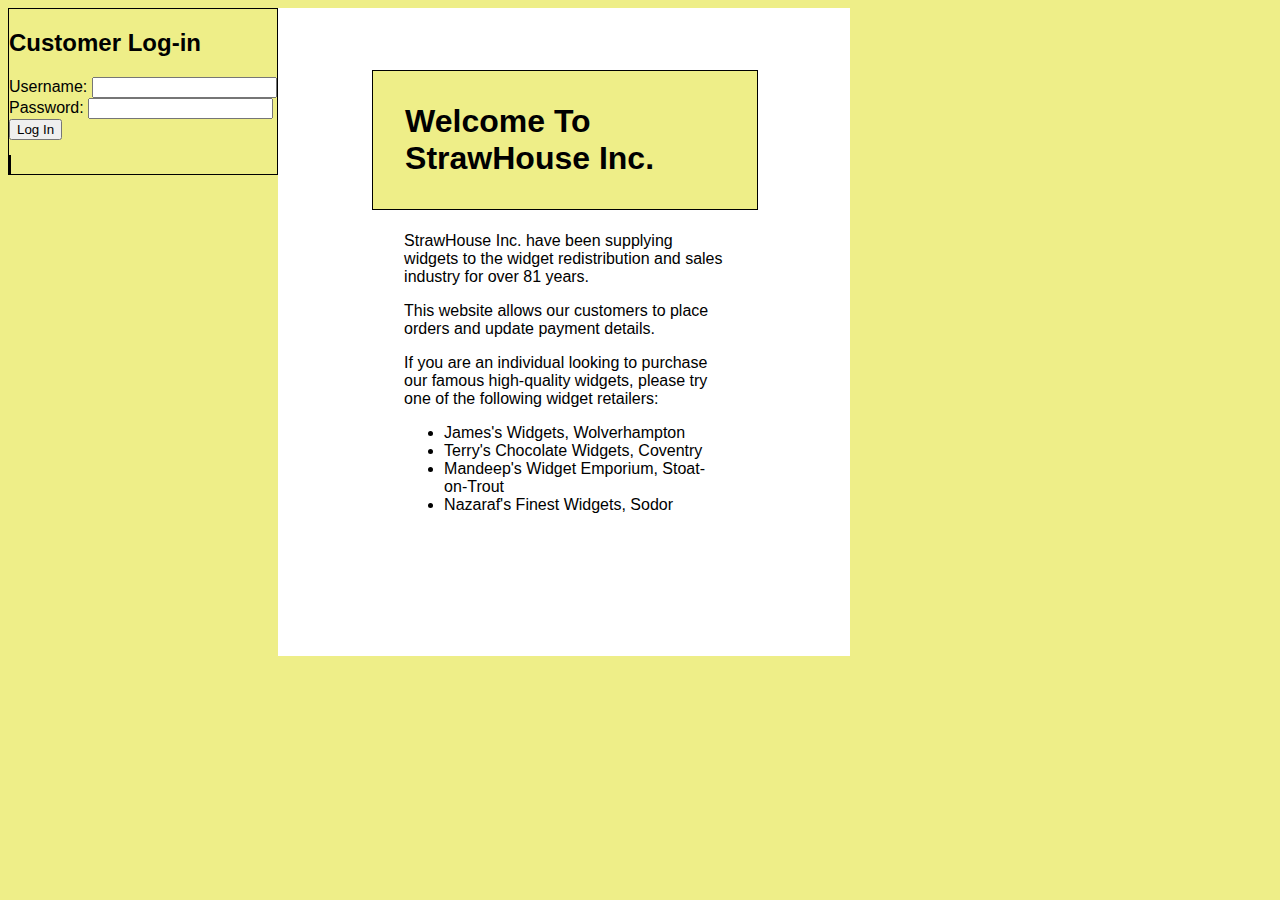
<file: index.html>
<html>
    <head>
      <title>StrawHouse Inc.</title>
      <link rel="stylesheet" href="straw.css" type="text/css" media="screen" />
      <script type="text/javascript">
        function validate(form){
          if(form.password.value!="swordf1sh")
            document.getElementById("output").innerHTML="INVALID PASSWORD! <br/> HACKER ALERT!";
          else
            document.location = "./welcome.html";
        }
      </script>
    </head>
  <body>
  <div id="content">
  
  <div id="side">
    <h2>Customer Log-in</h2>
    <form method="" id="login" action="">
      <label for="username">Username: </label> <input type="text" name="username" value="" /><br/>
      <label for="password">Password:</label> <input type="password" name="password" value="" /><br/>
      <button type="button" onclick="validate(this.form)">Log In</button>
      
    </form>
    <span id="output"></span>
  </div>  
  <div id="mainPane">
    
  
    <h1>Welcome To StrawHouse Inc.</h1>
    <p>StrawHouse Inc. have been supplying widgets to the widget
    redistribution and sales industry for over 81 years.</p>
    <p>This website allows our customers to place orders and update
    payment details.</p>
    <p>If you are an individual looking to purchase our famous
      high-quality widgets, please try one of the following widget
      retailers:</p>
  <ul>
    <li>James's Widgets, Wolverhampton</li>
    <li>Terry's Chocolate Widgets, Coventry</li>
    <li>Mandeep's Widget Emporium, Stoat-on-Trout</li>
    <li>Nazaraf's Finest Widgets, Sodor</li>
  </ul>
  </div>
  
  </div>
  </body>
  </html>
</file>
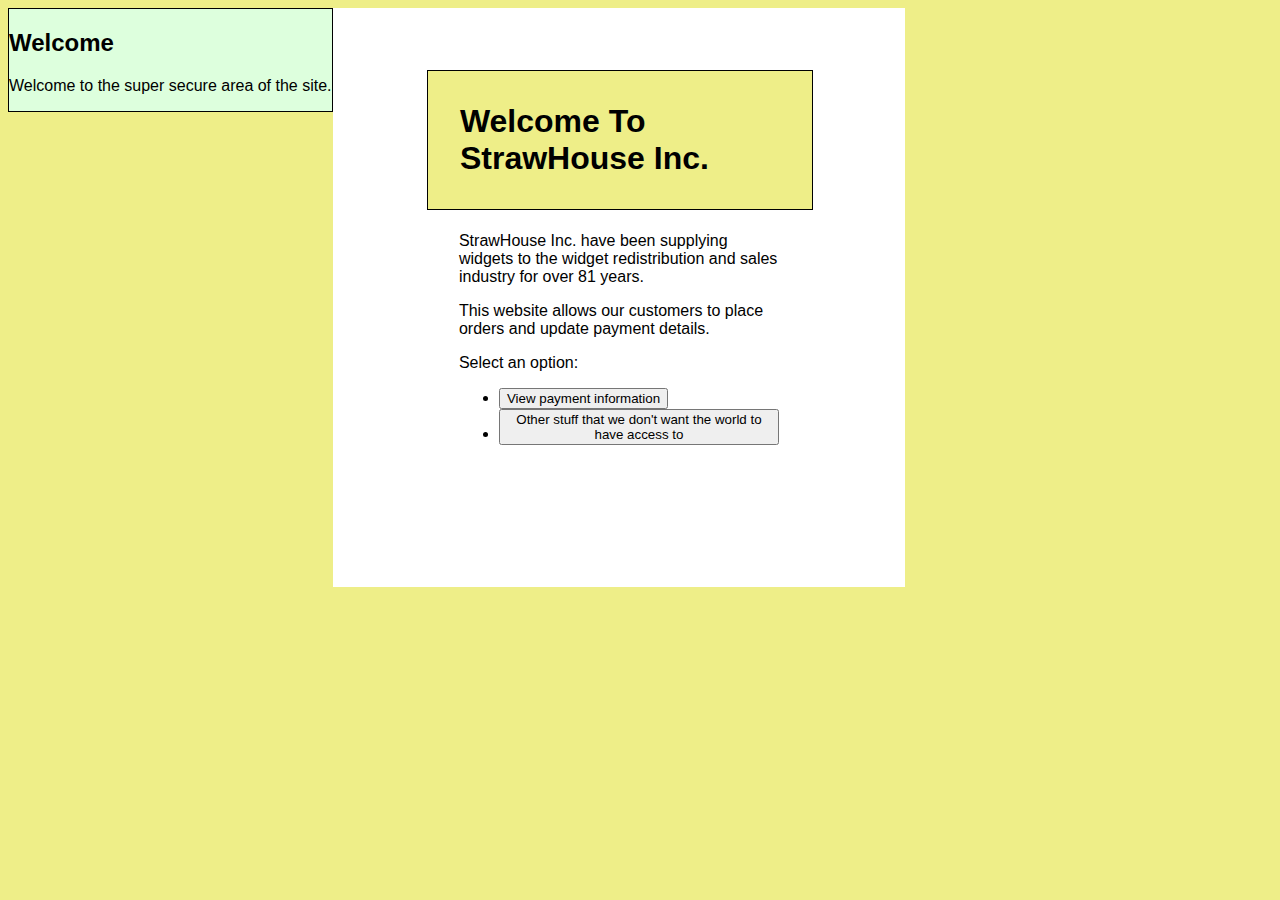
<file: welcome.html>
<html>
    <head>
      <title>StrawHouse Inc.</title>
      <link rel="stylesheet" href="straw.css" type="text/css" media="screen" />
    </head>
  <body>
  <div id="content">
  
  <div id="side" style="background: #DDFFDD;">
    <h2>Welcome</h2>
    <p>Welcome to the super secure area of the site.</p>
  </div>  
  <div id="mainPane">
    
  
    <h1>Welcome To StrawHouse Inc.</h1>
    <p>StrawHouse Inc. have been supplying widgets to the widget
    redistribution and sales industry for over 81 years.</p>
    <p>This website allows our customers to place orders and update
    payment details.</p>
    <p>Select an option:
      <ul>
        <li><button onclick="">View payment information</button>
        </li>
        <li><button onclick="">Other stuff that we don't want the world to have access to</button>
        </li>
      </ul>
      <p>
  </div>
  
  </div>
  </body>
  </html>
</file>
<file: straw.css>
body, html{
    
    font-family: Helvetica, sans;
}

html{background: #EEEE88; }
#mainPane {width:320px; margin-left: auto; margin-right: auto; padding:10%; background:#FFFFFF}

h1{
    width: 100%;
    border: 1px solid;
    top: 0px;
    padding: 1em;
    margin-top: -2em;
    margin-left: -1em;
    background: #EEEE88;  
}

#mainPane{float: left}

#side{ float: left; width 190px; border: 1px solid;}

#output {background: #FF8888; border: 1px solid; }
</file>
